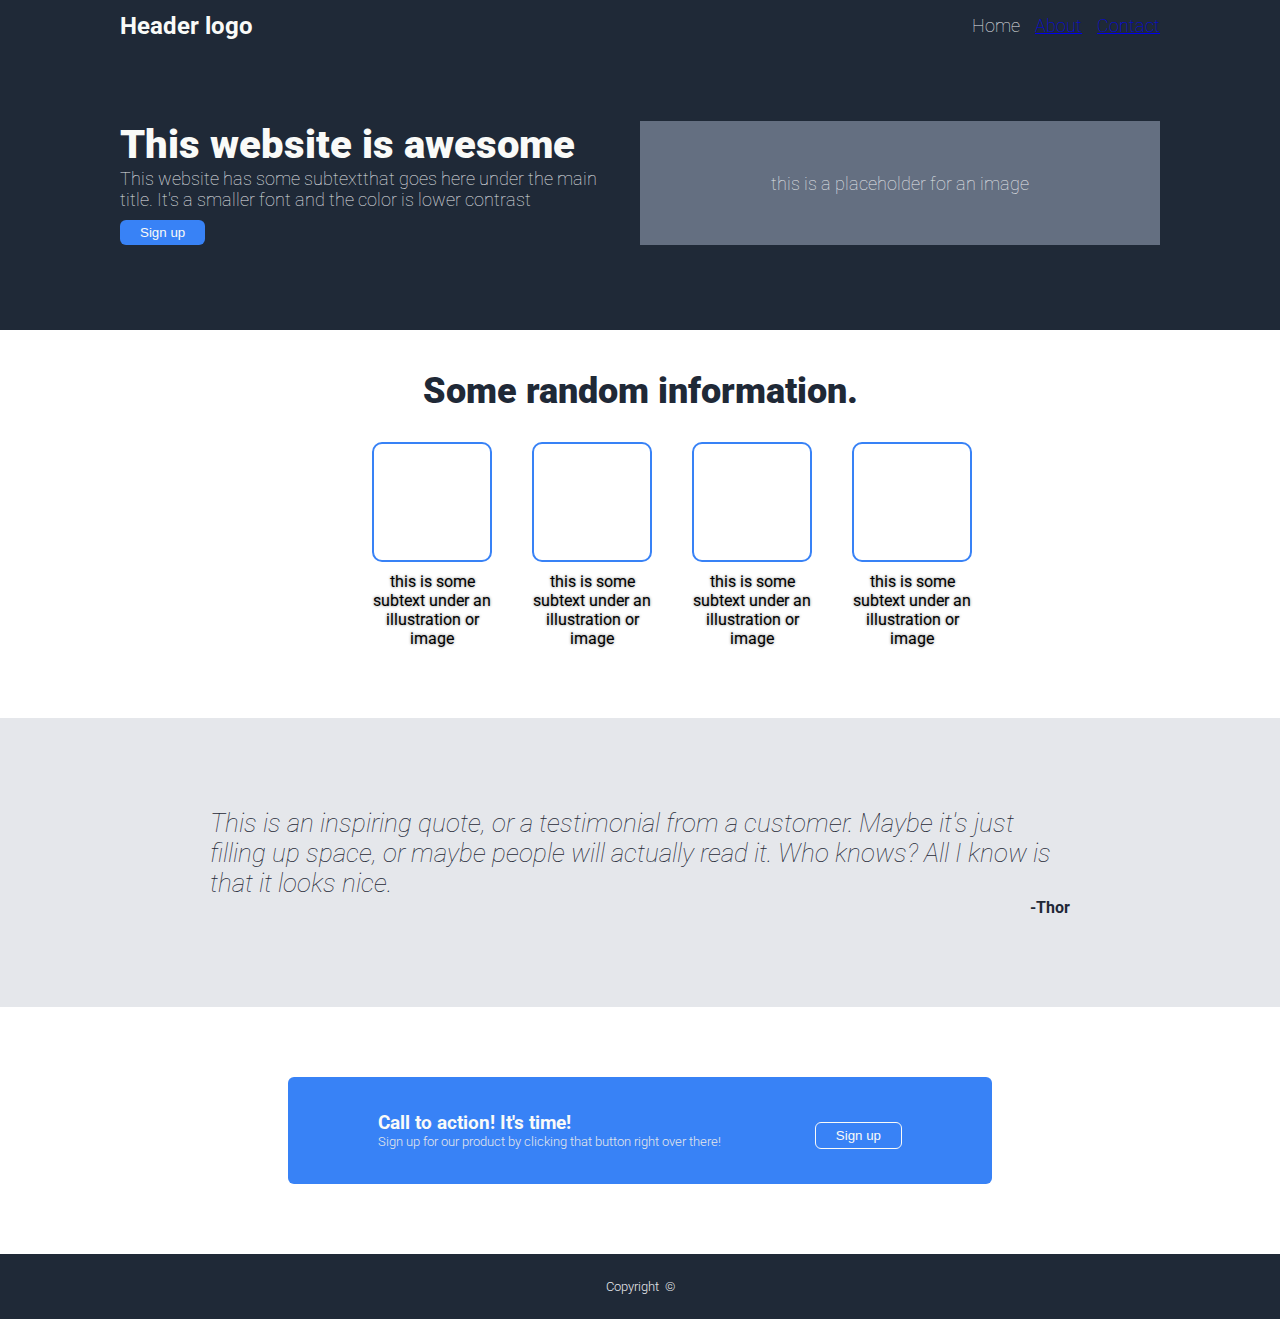
<file: index.html>
<!DOCTYPE html>
<html lang="en">
<head>
    <meta charset="UTF-8">
    <meta http-equiv="X-UA-Compatible" content="IE=edge">
    <meta name="viewport" content="width=device-width, initial-scale=1.0">
    <title>Document</title>
    <link rel="preconnect" href="https://fonts.googleapis.com">
    <link rel="preconnect" href="https://fonts.gstatic.com" crossorigin>
    <link href="https://fonts.googleapis.com/css2?family=Inter:wght@400;700&family=Roboto:ital,wght@0,300;0,400;0,700;0,900;1,300&display=swap" rel="stylesheet">
    <link rel="stylesheet" href="style.css">
</head>
<body>
    <header class="container">
        <nav class="navigator">
            <h3 class="header_logo_text">Header logo</h3>
            <ul>
                <li><a>Home</a></li>
                <li><a href="./about.html">About</a></li>
                <li><a href="./contact.html">Contact</a></li>
            </ul>
        </nav>
        <div class="header_section">
            <div class="header_section_main">
                <h1>This website is awesome</h1>
                <p>This website has some subtextthat goes here under the main title. It's a smaller font and the color is lower contrast</p>
                <button class="btn">Sign up</button>
            </div>
            <div class="placeholder">
                <p>this is a placeholder for an image</p>
            </div>
        </div>
    </header>
    <section class="container_two">
        <h2>Some random information.</h2>
        <div class="boxes">
            <figure class="box_in">
                <div class="box"></div>
                <figcaption>this is some subtext under an illustration or image</figcaption>
            </figure>
            <figure class="box_in">
                <div class="box"></div>
                <figcaption>this is some subtext under an illustration or image</figcaption>
            </figure>
            <figure class="box_in">
                <div class="box"></div>
                <figcaption>this is some subtext under an illustration or image</figcaption>
            </figure>
            <figure class="box_in">
                <div class="box"></div>
                <figcaption>this is some subtext under an illustration or image</figcaption>
            </figure>
        </div>
    </section>
    <section class="container_three">
        <blockquote class="quote">
            <p class="p_one">This is an inspiring quote, or a testimonial from a customer. Maybe it's just filling up space, or maybe people will actually read it. Who knows? All I know is that it looks nice.</p>
            <p class="p_two">-Thor</p>
        </blockquote>
    </section>
    <section class="container_four">
        <div>
            <h3>Call to action! It's time!</h3>
            <p>Sign up for our product by clicking that button right over there!</p>
        </div>
        <button class="btn btn_last">Sign up</button>
    </section>
    <footer class="container footer">
        <p>Copyright &copy;</p>
    </footer>
</body>
</html>
</file>
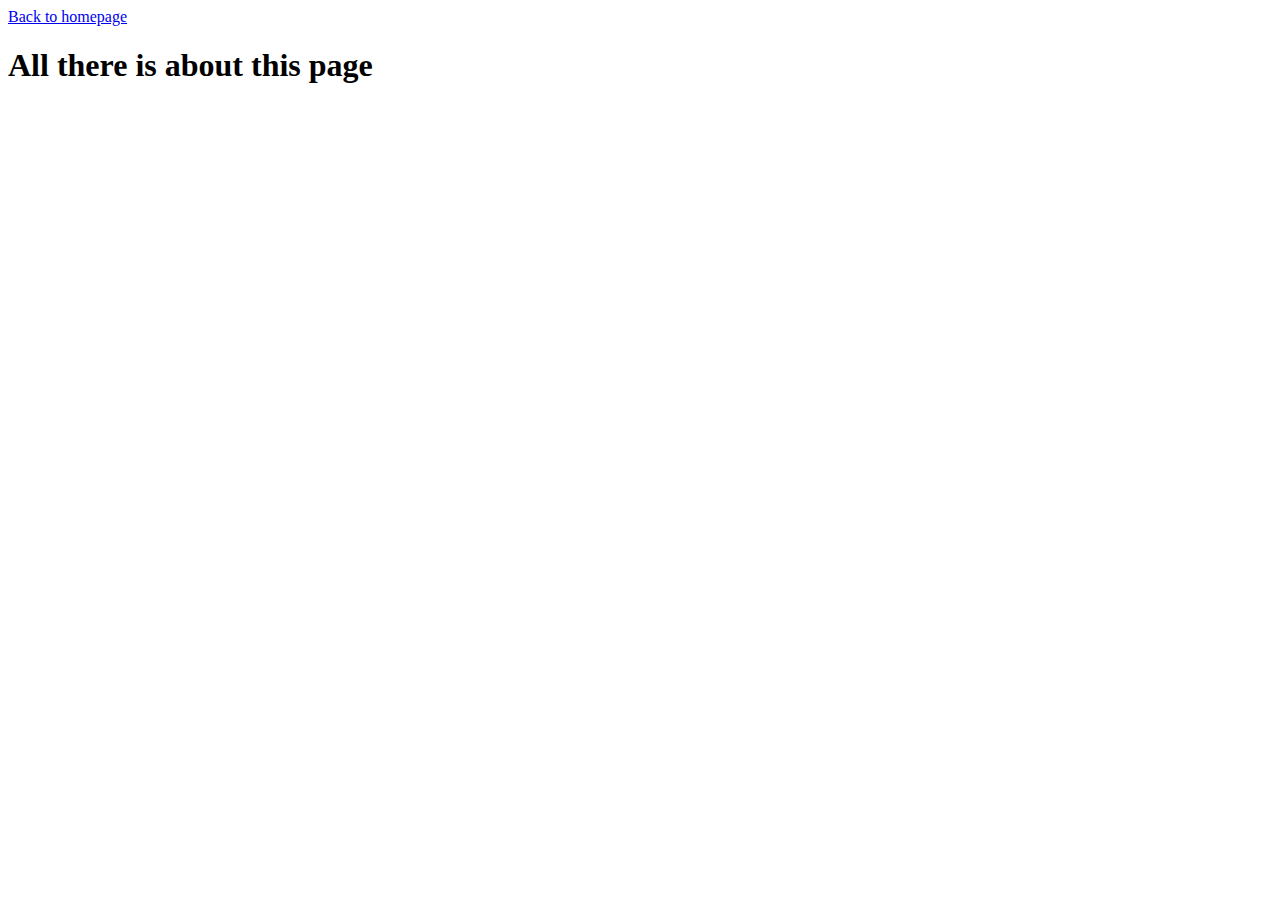
<file: about.html>
<!DOCTYPE html>
<html lang="en">
<head>
    <meta charset="UTF-8">
    <meta http-equiv="X-UA-Compatible" content="IE=edge">
    <meta name="viewport" content="width=device-width, initial-scale=1.0">
    <title>About</title>
</head>
<body>
    <header>
        <a href="./index.html">Back to homepage</a>
        <h1>All there is about this page</h1>
    </header>
</body>
</html>
</file>
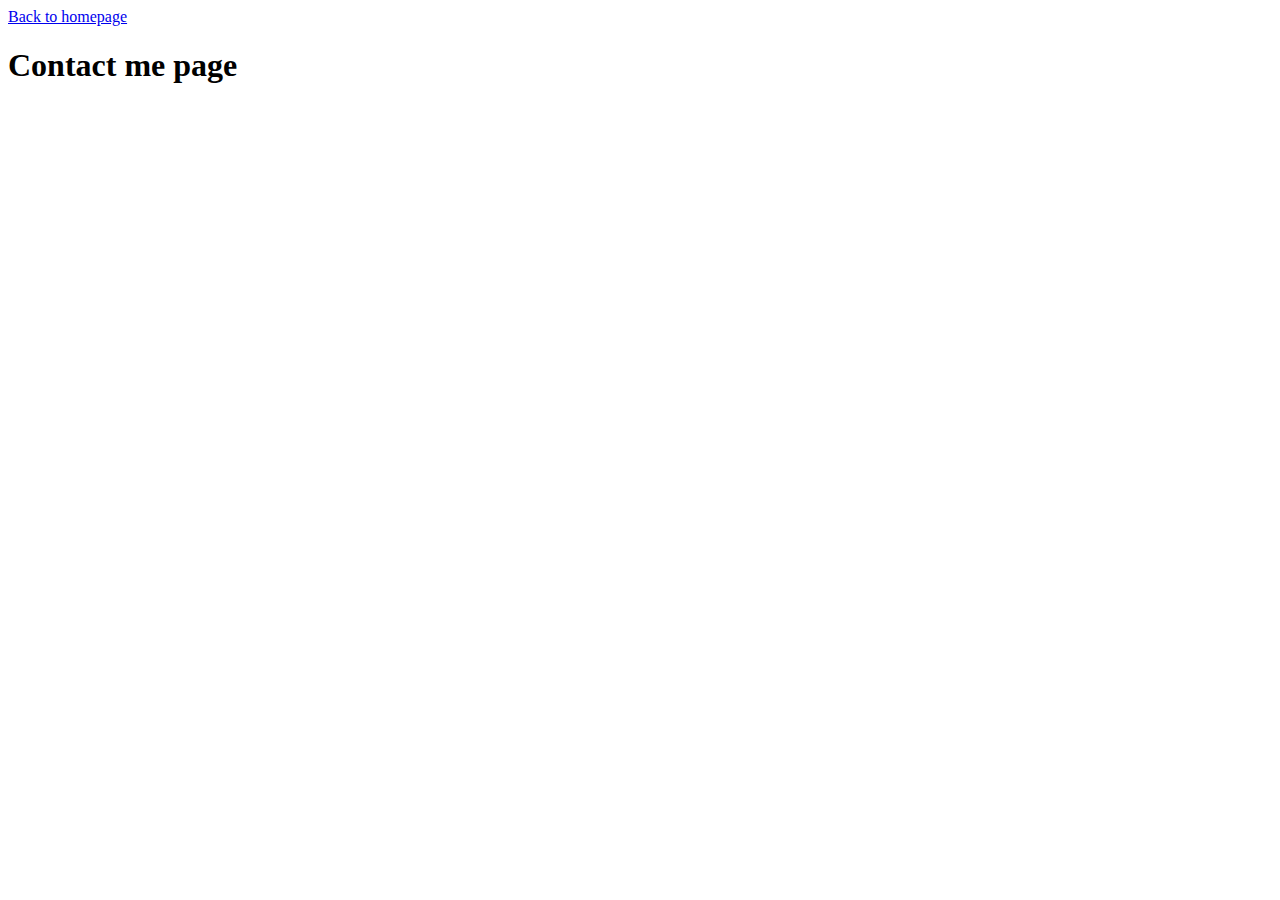
<file: contact.html>
<!DOCTYPE html>
<html lang="en">
<head>
    <meta charset="UTF-8">
    <meta http-equiv="X-UA-Compatible" content="IE=edge">
    <meta name="viewport" content="width=device-width, initial-scale=1.0">
    <title>Contact</title>
</head>
<body>
    <header>
        <a href="./index.html">Back to homepage</a>
        <h1>Contact me page</h1>
    </header>
</body>
</html>
</file>
<file: style.css>
* {
    box-sizing: border-box;
    margin: 0;
    padding: 0;
}
body {
    font-family: 'Roboto', sans-serif;
}
p {
    font-size: 0.8em;
    font-weight: 300;
}
li {
    list-style: none;
    padding: 15px 0 15px 15px;
}
ul {
    display: flex;
    justify-content: space-between;
}
.container {
    background-color: #1f2937;
    margin: 0 0 10px 0;
}
.btn {
    background-color: #3882f6;
    border-radius: 6px;
    border: none;
    margin-top: 10px;
    padding: 5px 20px;
}
h1, h2, h3, .header_logo_text, .btn {
    color: #f9faf8;
}
.navigator li, p {
    color: #e5e7eb; 
}
.container_two h2, .box_in p, .quote p {
    color: #1f2937;
}

/* First section*/
.container .navigator {
    align-items: center;
    display: flex;
    justify-content: space-between;
    padding: 0 120px;
}   
.header_logo_text {
    font-size: 24px;
}
.navigator li, 
.header_section p {
    font-size: 18px;
    font-weight: 100;
}
.header_section {
    display: grid;
    grid-template-columns: 50fr 50fr;
    padding: 70px 120px 85px 120px;
}
.header_section h1 {
    font-size: 40px;
    font-weight: 900;
}
.header_section_main {
    padding-right: 20px;
}
.placeholder {
    align-items: center;
    background-color: #646f81;
    display: flex;
    height: 100%;
    justify-content: center;
    width: 100%;
}

/* Second section*/
.container_two h2 {
    font-size: 36px;
    font-weight: 900;
    padding: 30px;
    text-align: center;
}
.boxes {
    display: flex;
    margin: 0 auto;
    max-width: 45%;
}
.box {
    border-radius: 10px;
    border: 2.5px solid #3882f6;
    height: 120px;
    width: 120px;
}
.box_in {
    margin: 0 20px;
    width: 130px;
}
.box_in figcaption {
    margin-top: 10px;
    text-align: center;
    text-shadow: 0 0 3px gray;
}

/* Third section */
.container_three {
    background-color: #e5e7eb;
    margin: 70px 0;
}
.quote {
    padding: 90px 210px;
}
.p_one {
    font-size: 26px;
    font-style: italic;
    font-weight: 100;
}
.p_two {
    font-size: 1rem;
    font-weight: bold;
    text-align: right;
}

/* Fourth section */
.container_four {
    background-color: #3882f6;
    border-radius: 6px;
    display: flex;
    font-weight: lighter;
    justify-content: space-between;
    margin: 0 auto;
    max-width: 55vw;
    padding: 35px 90px;
}
.btn_last {
    border: 1px solid #f9faf8;
}

/* Footer */
.footer {
    margin: 70px 0 0 0;
    text-align: center;
}
.footer p {
    padding: 25px;
    word-spacing: 3px;
}
</file>
